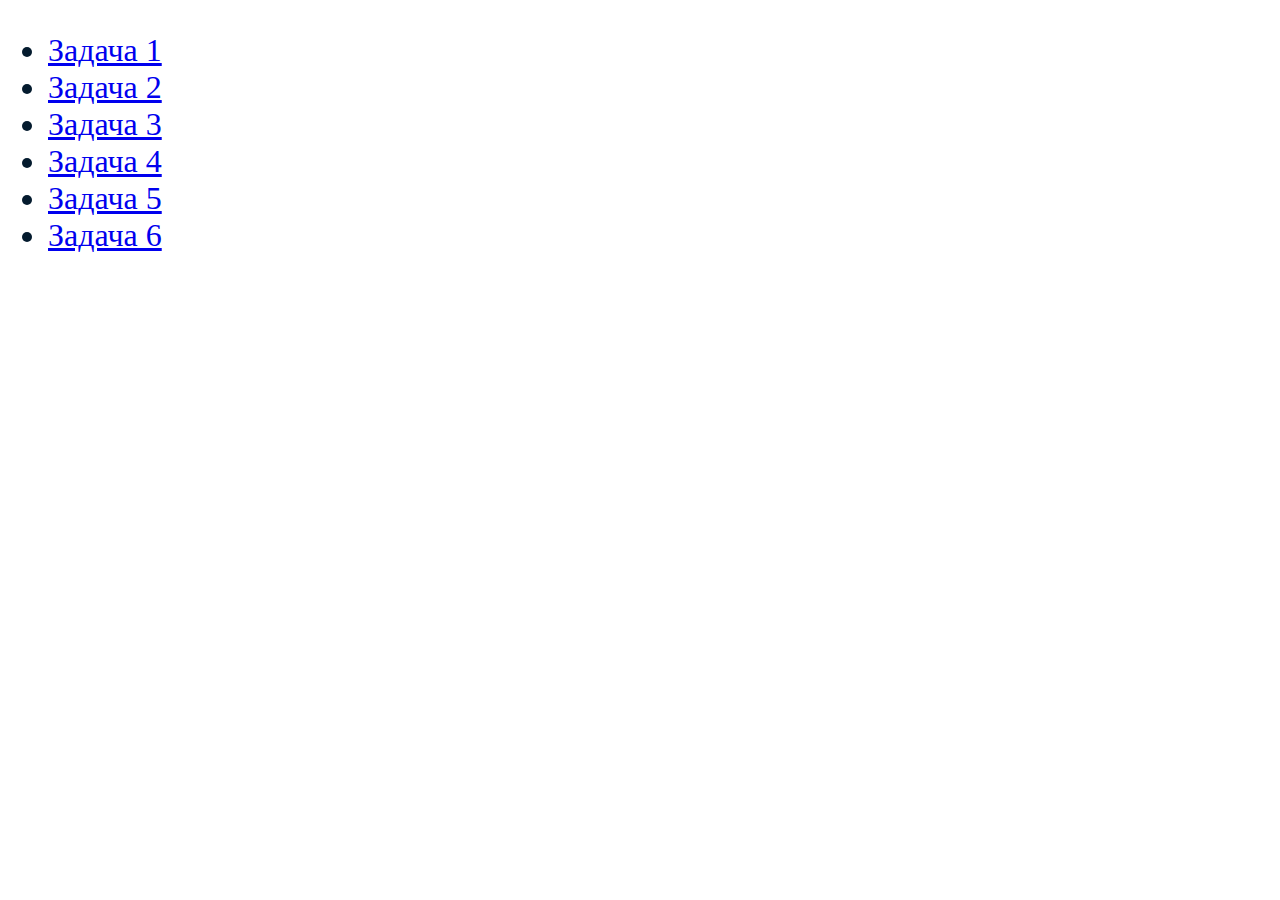
<file: index.html>
<!DOCTYPE html>
<html lang="en">
<head>
    <meta charset="UTF-8">
    <title>JS-Start</title>
    <link rel="stylesheet" href="./CSS/style.css">
</head>
<body>
<ul>
  <li>
    <a href="Task1/index.html">Задача 1</a>
  </li>
  <li>
    <a href="Task2/index.html">Задача 2</a>
  </li>
  <li>
    <a href="Task3/index.html">Задача 3</a>
  </li>
  <li>
    <a href="Task4/index.html">Задача 4</a>
  </li>
  <li>
    <a href="Task5/index.html">Задача 5</a>
  </li>
  <li>
    <a href="Task6/index.html">Задача 6</a>
  </li>
</ul>
</body>
</html>
</file>
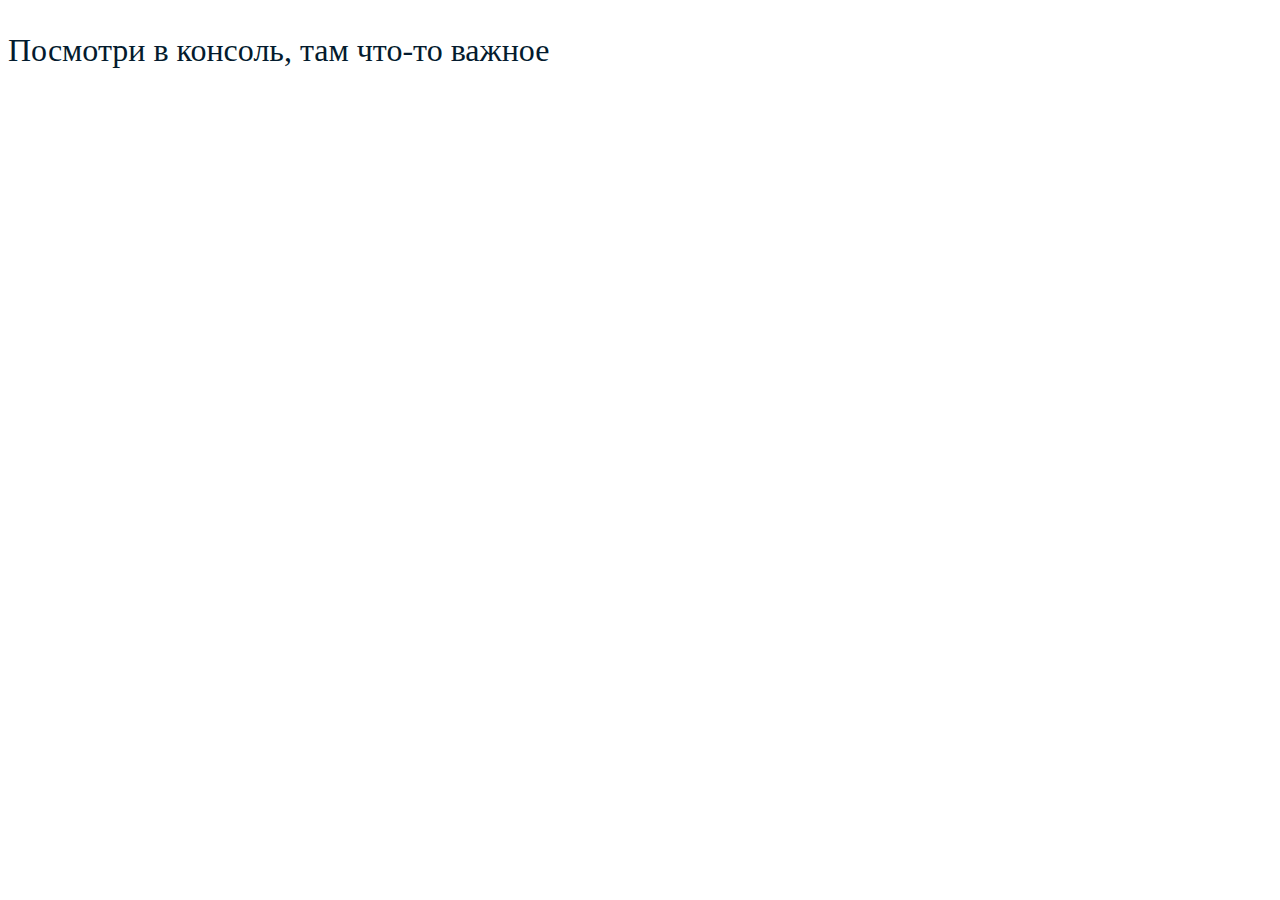
<file: Task1/index.html>
<!DOCTYPE html>
<html lang="en">
<head>
    <meta charset="UTF-8">
    <title>JS-Start. 1 задача</title>
    <link rel="stylesheet" href="../CSS/style.css">
</head>
<body>
<p>Посмотри в консоль, там что-то важное</p>
</body>
<script src="script.js"></script>
</html>
</file>
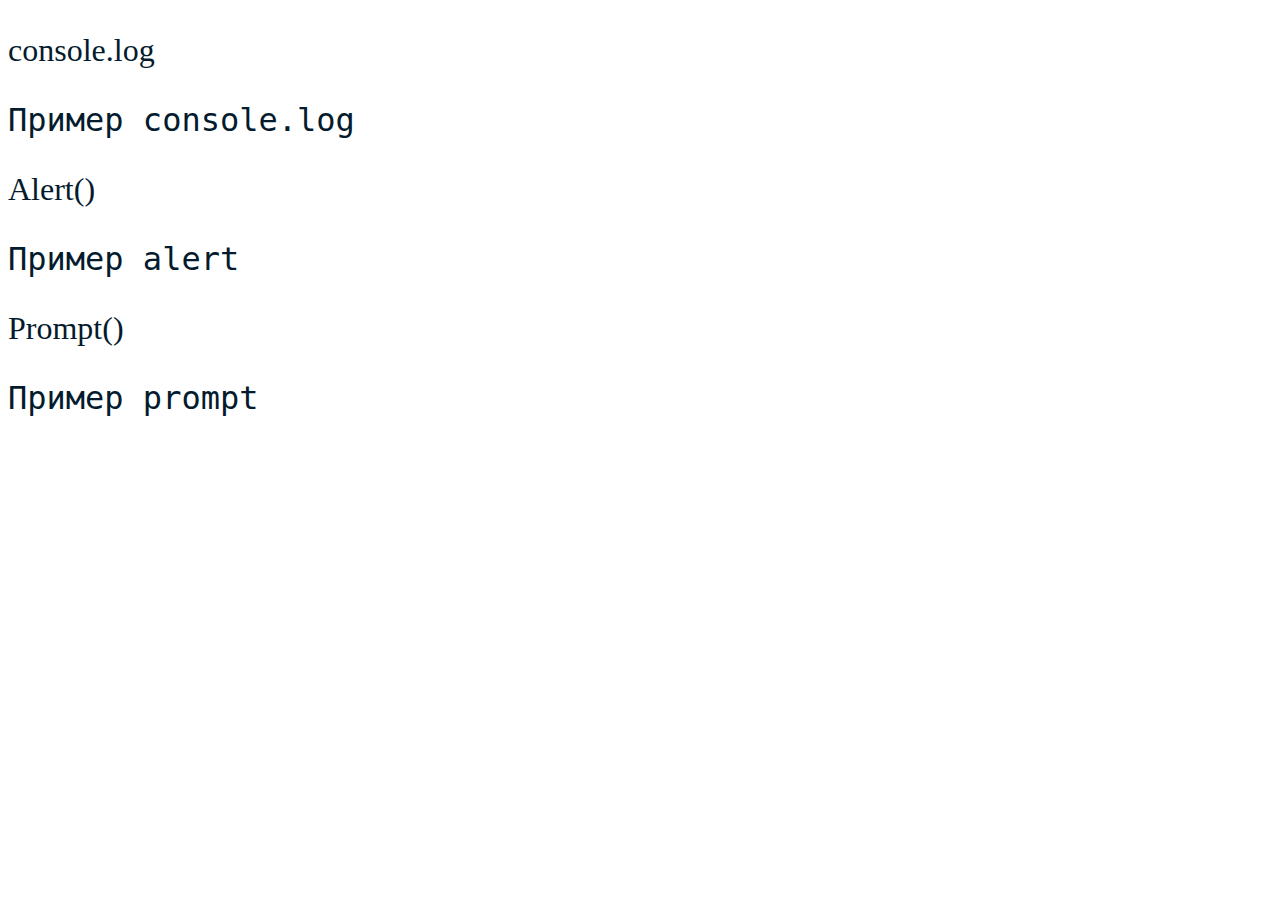
<file: Task2/index.html>
<!DOCTYPE html>
<html lang="en">
<head>
    <meta charset="UTF-8">
    <title>JS-Start. 2 задача</title>
    <link rel="stylesheet" href="../CSS/style.css">
</head>
<body>
<p id="consoleLog">console.log</p>
<code id="code_1">
  Пример console.log
</code>
<p id="alert">Alert()</p>
<code id="code_2">
  Пример alert
</code>
<p id="prompt">Prompt()</p>
<code id="code_3">
  Пример prompt
</code>
<script src="script.js"></script>
</body>
</html>
</file>
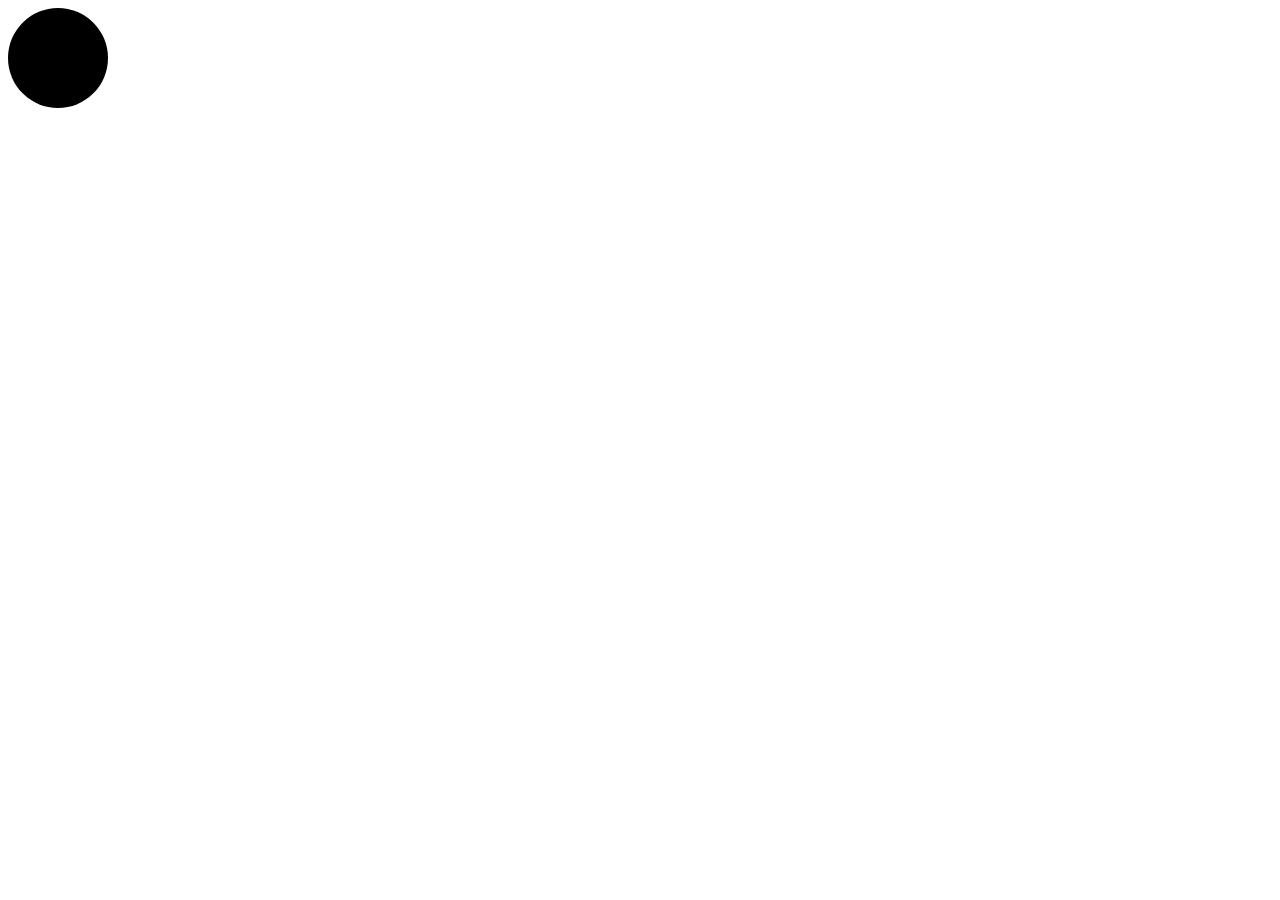
<file: Task3/index.html>
<!DOCTYPE html>
<html lang="en">
<head>
    <meta charset="UTF-8">
    <title>JS-Start. 3 задача</title>
    <link rel="stylesheet" type="text/css" href="style.css">
</head>
<body>
<div id="trafficLight"></div>
<script src="script.js"></script>
</body>
</html>
</file>
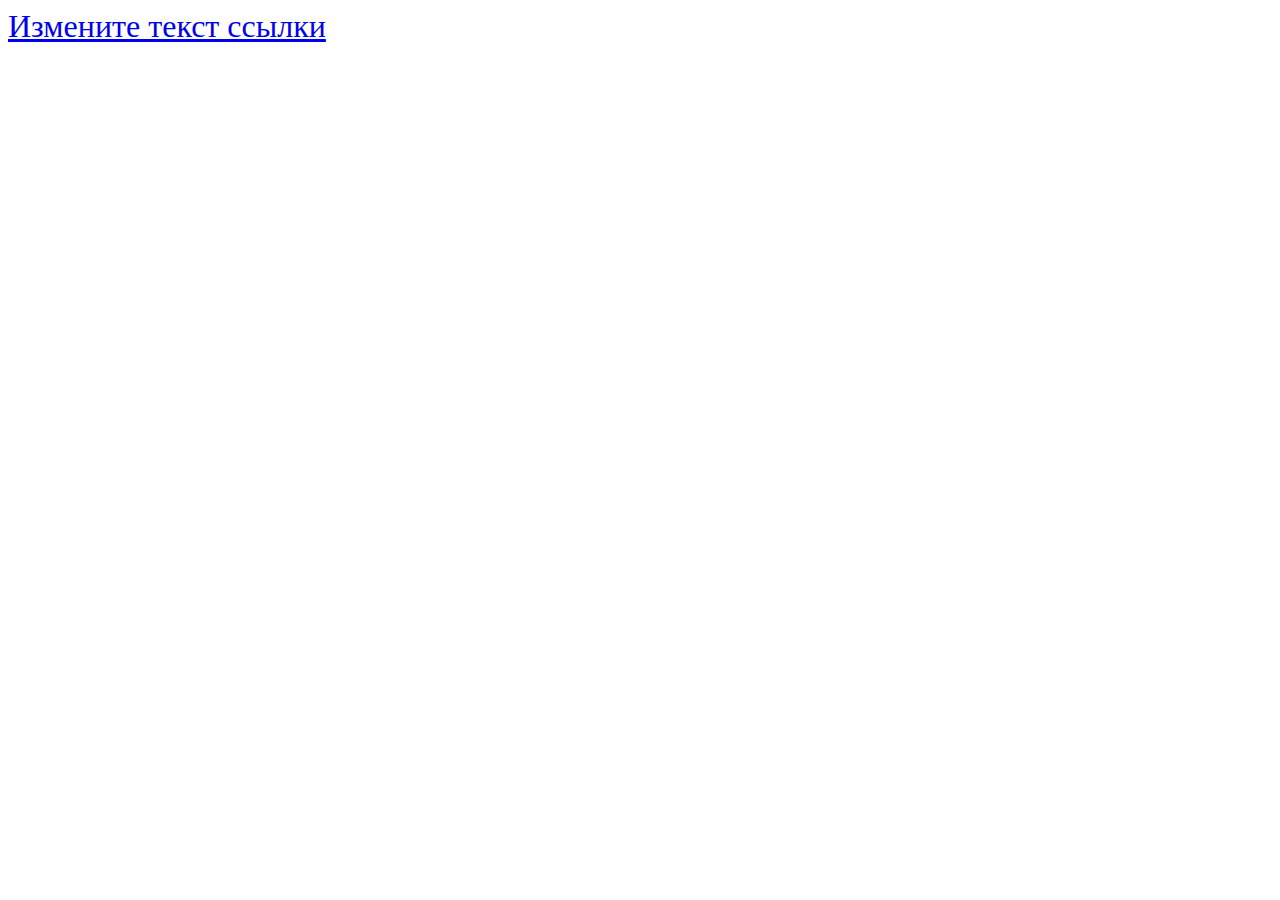
<file: Task4/index.html>
<!DOCTYPE html>
<html lang="en">
<head>
    <meta charset="UTF-8">
    <title>JS-Start. 4 задача</title>
    <link rel="stylesheet" href="../CSS/style.css">
</head>
<body>
<a href="#" id="testText">Измените текст ссылки</a>
<script src="script.js"></script>
</body>
</html>
</file>
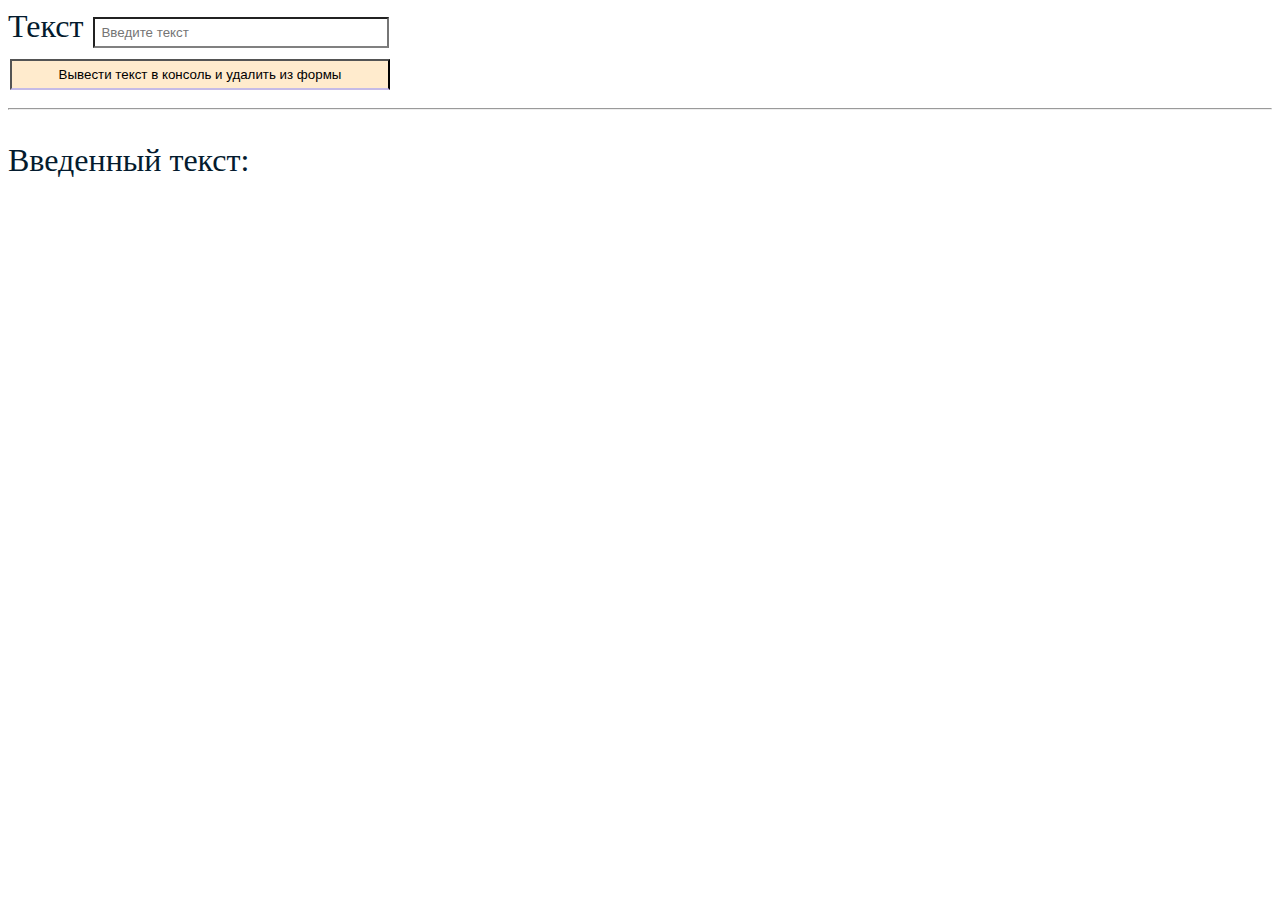
<file: Task5/index.html>
<!DOCTYPE html>
<html lang="en">
<head>
    <meta charset="UTF-8">
    <title>JS-Start. 5 задача</title>
    <link rel="stylesheet" href="../CSS/style.css">
</head>
<body>
<form id = "formVvod" action="#">
    <label>
        Текст
        <input type="text" id="vvod" placeholder="Введите текст">
    </label>
    <br>
    <button type="submit">
        Вывести текст в консоль и удалить из формы
    </button>
</form>
<hr>
<p>Введенный текст:</p>
<p id="duplicateField"></p>
<script src="script.js"></script>
</body>
</html>
</file>
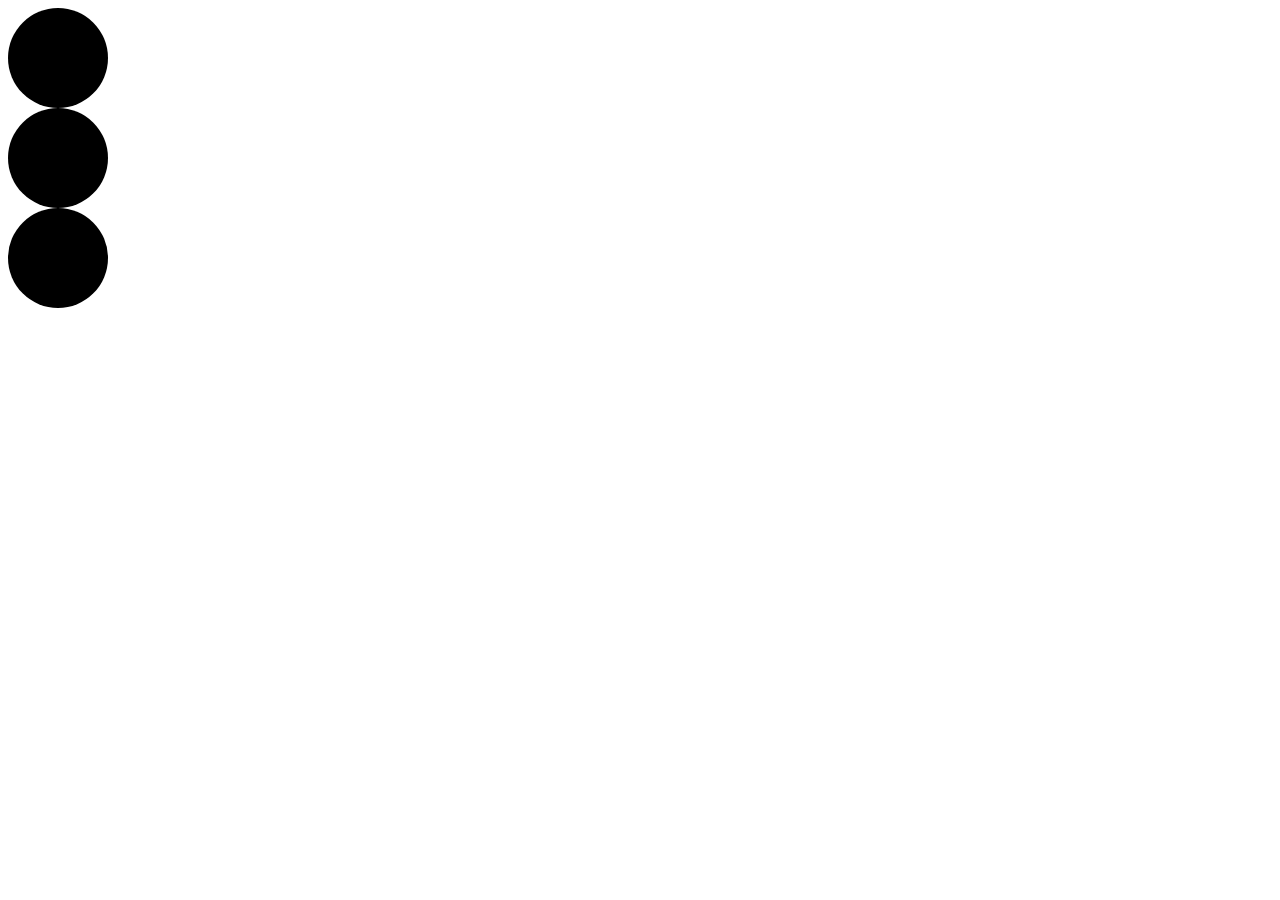
<file: Task6/index.html>
<!DOCTYPE html>
<html lang="en">
<head>
    <meta charset="UTF-8">
    <title>JS-Start. 3 задача</title>
    <link rel="stylesheet" type="text/css" href="style.css">
</head>
<body>
<div id="trafficLight1"></div>
<div id="trafficLight2"></div>
<div id="trafficLight3"></div>
<script src="script.js"></script>
</body>
</html>
</file>
<file: CSS/style.css>
body {
    color: rgb(4, 27, 46);
    font-size: 2rem;
    font-family: 'Times New Roman', Times, serif;
}

button {
    width: 380px;
    margin: 2px 2px 2px;
    padding: 6px 6px;
    border-bottom: 2px solid rgb(197, 187, 231);
    background-color: blanchedalmond;
}

#vvod {
    width: 280px;
    margin: 2px 2px 2px;
    padding: 6px 6px;
    border-bottom: 2px solid rgb(128,128,128);
}
</file>
<file: Task3/style.css>
#trafficLight {
    width: 100px;
    height: 100px;
    border-radius: 50%;
    background: black;
  }
</file>
<file: Task6/style.css>
#trafficLight1 {
    width: 100px;
    height: 100px;
    border-radius: 50%;
    background: black;
  }

  #trafficLight2 {
    width: 100px;
    height: 100px;
    border-radius: 50%;
    background: black;
  }

  #trafficLight3 {
    width: 100px;
    height: 100px;
    border-radius: 50%;
    background: black;
  }
</file>
